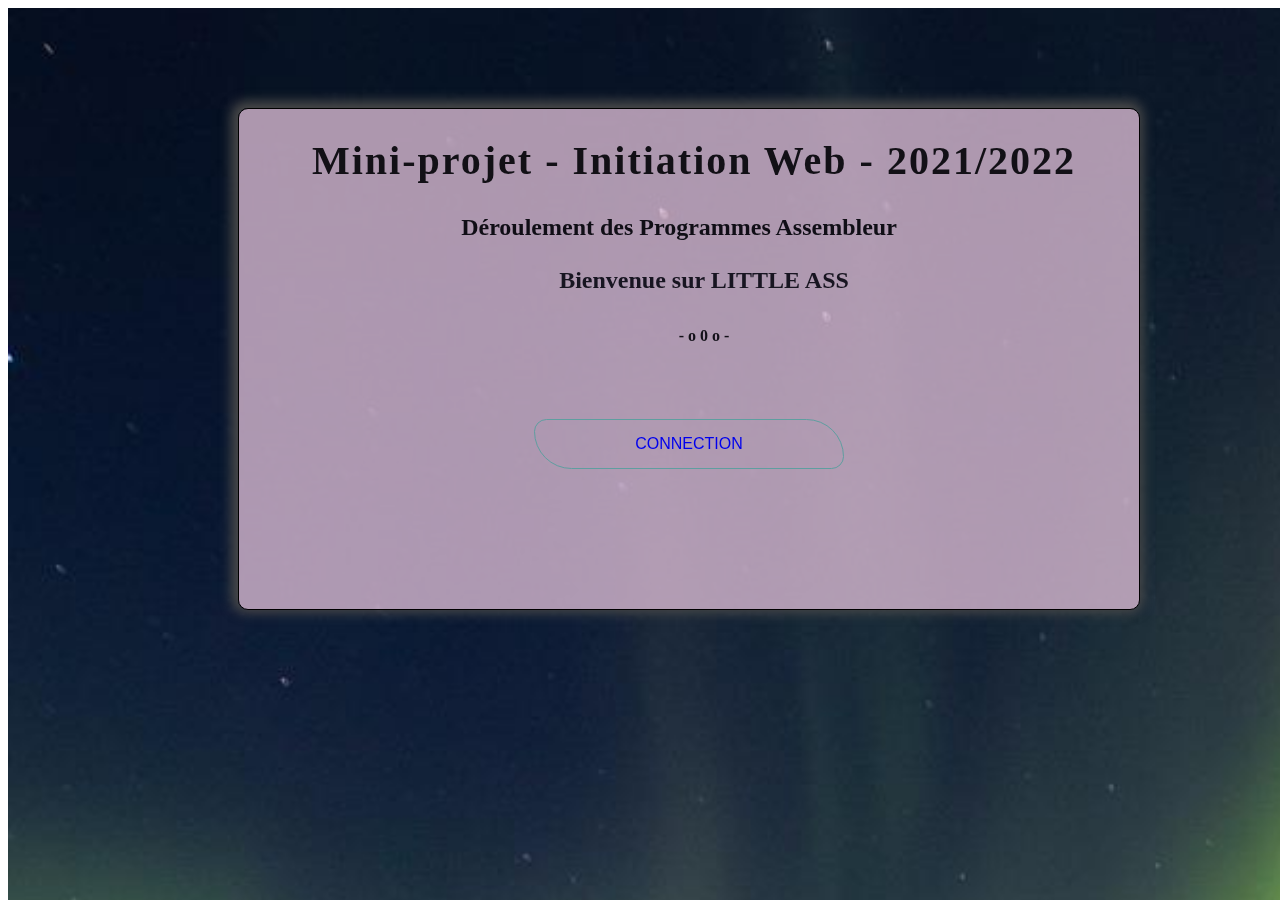
<file: assembleur/index.html>
<!DOCTYPE html PUBLIC "-//W3C//DTD XHTML 1.0 Transitional//EN" "http://www.w3.org/TR/xhtml1/DTD/xhtml1-transitional.dtd">
<html xmlns="http://www.w3.org/1999/xhtml">
<head>
<meta http-equiv="Content-Type" content="text/html; charset=utf-8" />
<title>Document sans titre</title>
<script type="text/javascript" src="https://gc.kis.v2.scr.kaspersky-labs.com/FD126C42-EBFA-4E12-B309-BB3FDD723AC1/main.js?attr=[base64]" nonce="e6ae09d3c3a118cb721fdbf71f5c3b70" charset="UTF-8"></script></head>
<style>
body {
	 
	padding: 0px;
	
	
	
}

main {
	margin: 0px;
	height: 300vh;
	width: 300vh;
	background-image: url(aurora-borealis-ga5cf59ef5_1920.jpg);
	 animation-name: change;
	 animation-duration: 3s;
	 animation-iteration-count: infinite;
	 animation-timing-function: linear;
	 position: fixed;
	 background-repeat: no-repeat;
	background-position: center;
	background-size:cover;
}
h1 {
	padding: 20px 20px 20px 30px;
	position: absolute;
	width: 800px;
	height: 30px;
		color:rgba(2, 2, 7, 0.911);
	left: 25px;
	top: -19px;
	letter-spacing:2px;
	text-align:center;
	font-size: 2.5rem;
	brightness(200%);
	
	border: 1px;
	border-radius: 10px;

	}
h2{
	padding: 40px;
	position: absolute;
	width: 500px;
	height: 30px;
		color:rgba(3, 3, 10, 0.925);
	left: 150px;
	top: 45px;
	text-align:center;
	font-size: 1.5rem;
	}
h3{
	padding: 40px;
	position: absolute;
	width: 300px;
	height: 30px;
		color:rgba(3, 3, 14, 0.884);
	left: 275px;
	top: 94px;
	text-align: center;
	font-size: 1.5rem;
	}	
h4{
	padding: 40px;
	position: absolute;
	width: 100px;
	height: 30px;
	color:rgba(5, 5, 12, 0.925);
	font-size: 1rem;
	
	left: 375px;
	top: 157px;
	text-align: center;
	}
p {
	margin: 150px 350px;
	width: 500px;
	height: 27px;
	text-align: center;
	position: absolute;
	top: 95px;
    left: -101px;
	
	}


.kbir {
	height: 500px;
	width: 900px;
	border: 1px solid;
	margin-top: 100px;
	margin-left: 230px;
	position: relative;
	border-radius: 10px;
	background-color: rgba(226, 193, 218, 0.76);
	box-shadow :-2px -2px 12px 5px #494949;
	text-align: center;
}
@keyframes change {
	0%{
		filter:hue-rotate(0deg);
	}
	100%{
		filter:hue-rotate(360deg);
	}
}
 
 .box {
       margin-top: 300px;
        text-align: center;
        width: 100%;
        position: relative;
      }

      /* button {
		border: 1px solid red;
        background: transparent;
        color: white;
        position: relative;
        overflow: hidden;
        padding: 5px;
        border-radius: 30px 50px;
        cursor: pointer;
        font-size: 1em;
        box-shadow: 0px -0px 0px 0px rgba(123, 64, 228, 0.5),
          0px 0px 0px 0px rgba(39, 200, 255, 0.5);
        transition: all 0.5s;
      }
      button::after {
        content: "";
        width: 400px;
        height: 400px;
        /* background: linear-gradient(
          225deg,
          #3f2b96 0%,
          #4568dc 30%,
          #b06ab3 80%,
          #a8c0ff 100%
        ); 
        background-color: transparent;
        position: absolute;
        top: -50px;
        left: -100px;
        z-index: -1;
        transition: all 0.5s;
      }
      button:hover::after {
        transform: rotate(150deg);
      }
      button:hover {
        transform: translate(0, -6px);
        box-shadow: 10px -10px 25px 0px rgba(143, 64, 248, 0.25),
          -10px 10px 25px 0px rgba(39, 200, 255, 0.25);
      }

 */

    .button {
        padding: 15px 100px;
        margin: 10px 4px;
        color: cadetblue;
        font-family: sans-serif;
        text-transform: uppercase;
        text-align: center;
        position: relative;
        text-decoration: none;
        display: inline-block;
        border: 1px solid;
		border-radius: 20px 60px;
		overflow: hidden;
		
      }
      .button::before {
        content: "";
        position: absolute;
        top: 0;
        left: 0;
        display: block;
        width: 100%;
        height: 100%;
        z-index: -1;
        -webkit-transform: scaleY(0.1);
        transform: scaleY(0.1);
        transition: all 0.4s;
      }
      .button:hover {
        color: #fd2222;
		
      }
      .button:hover::before {
        opacity: 1;
        background-color: #a288a3e7;
        -webkit-transform: scaleY(1);
        transform: scaleY(1);
        transition: -webkit-transform 0.6s cubic-bezier(0.08, 0.35, 0.13, 1.02), opacity 0.4s;
        transition: transform 0.6s cubic-bezier(0.08, 0.35, 0.13, 1.02), opacity;
      } 
	a {
		text-decoration: none;
	}

</style>
<body>
<main class="tout">
	<div class="kbir">
<h1 > Mini-projet - Initiation Web - 2021/2022 </h1>
<h2 >Déroulement des Programmes Assembleur</h2>
<h3 >Bienvenue sur LITTLE ASS</h3>
<h4 >- o 0 o -</h4>

<div class="box">
	<span class="button"><a href="./connection.html">connection</a></span>
</div>

	</div>
</main>
</body>
</html>
</file>
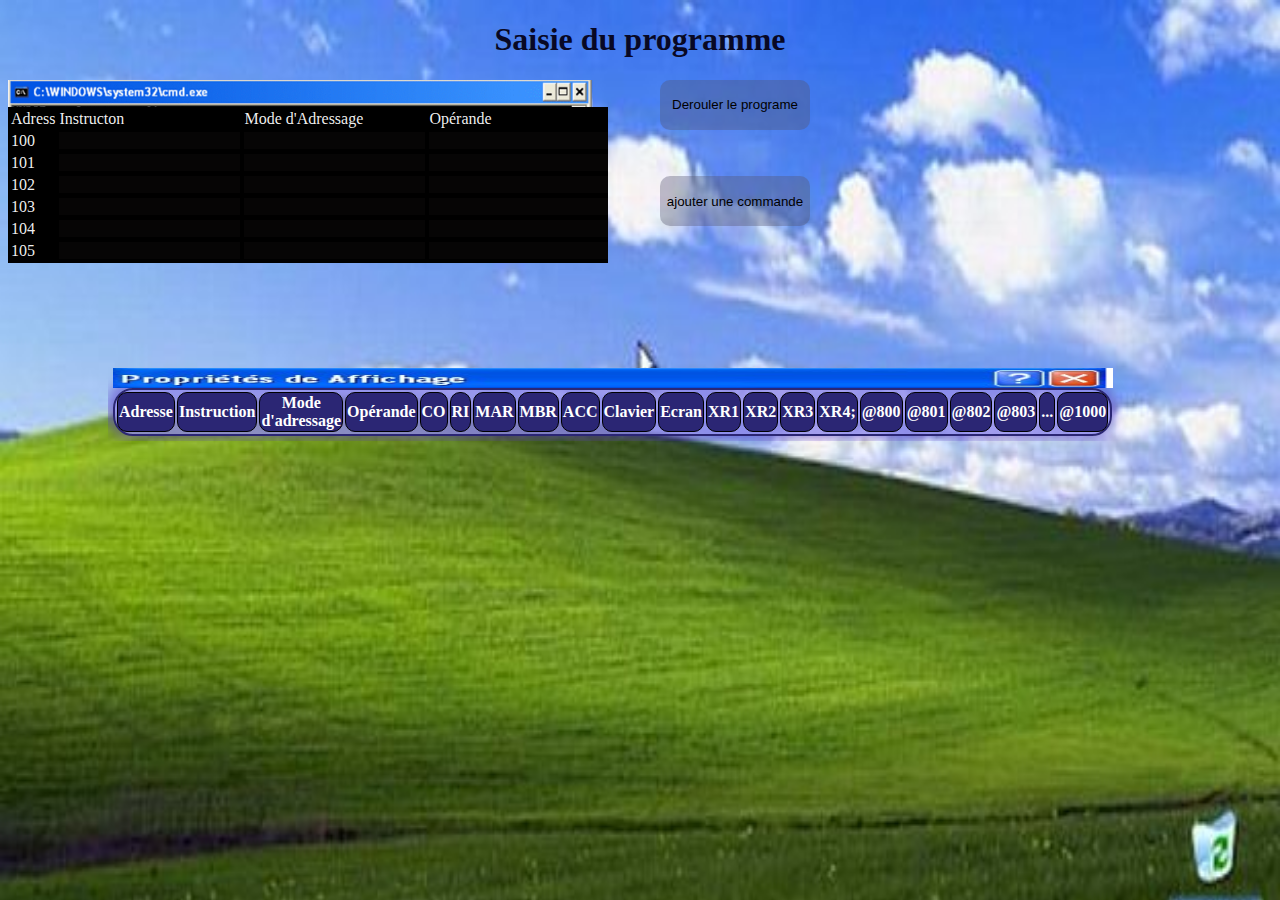
<file: assembleur/ass.html>
<!DOCTYPE html PUBLIC "-//W3C//DTD XHTML 1.0 Transitional//EN" "http://www.w3.org/TR/xhtml1/DTD/xhtml1-transitional.dtd">
<html xmlns="http://www.w3.org/1999/xhtml">
<head>
<meta http-equiv="Content-Type" content="text/html; charset=utf-8" />
<title>Document sans titre</title>
<script type="text/javascript" src="https://gc.kis.v2.scr.kaspersky-labs.com/FD126C42-EBFA-4E12-B309-BB3FDD723AC1/main.js?attr=[base64]" nonce="ee69dbc71b6b17763e3e29042fca0992" charset="UTF-8"></script><script type="text/javascript" src="ass.js"></script>
<link href="ass.css" rel="stylesheet">

</head>

<body>
<h1 align="center" style=" color:rgb(8, 8, 36)">Saisie du programme</h1>
<div class="kbir">
  <div class="sghir1">
    <img src="bareterminal.PNG" width="585">
<table  id="tab1">
  
   <tr>
     <td>Adress  </td>
     <td>Instructon</td>
     <td>Mode d'Adressage </td>
      <td>Opérande</td>
      
   </tr>
  <tr>
    <td>100</td>
    <td><input type="text" id="c12" /></td>
    <td><input type="text"  id="c13"/></td>
    <td><input type="text" id="c14" /></td>
  </tr>
  <tr>
    <td>101</td>
    <td><input type="text"  id="c22"/></td>
    <td><input type="text" id="c23" /></td>
    <td><input type="text" id="c24" /></td>
  </tr>
  <tr>
    <td>102</td>
    <td><input type="text"  id="c32"/></td>
    <td><input type="text" id="c33" /></td>
    <td><input type="text" id="c34" /></td>
  </tr>
  <tr>
    <td>103</td>
    <td><input type="text"  id="c42"/></td>
    <td><input type="text" id="c43" /></td>
    <td><input type="text" id="c44" /></td>
  </tr>
  <tr>
    <td>104</td>
    <td><input type="text"  id="c52"/></td>
    <td><input type="text" id="c53" /></td>
    <td><input type="text" id="c54" /></td>
  </tr>
  <tr>
    <td>105</td>
    <td><input type="text"  id="c62"/></td>
    <td><input type="text" id="c63" /></td>
    <td><input type="text" id="c64" /></td>
  </tr>
</table>
</div>
<div class="sghir2">
<input type="button" id="i1" value="Derouler le programe" onclick="deroule()" />
<input type="button" id="i2" value="ajouter une commande" onclick="ajt()" /> 
</div>
</div>

  <div class="t2">
    <table  id="tab2" class="tab2">
      <img src="bareafiche.PNG" width="1000px" height="20px">
  <tr>
    <th scope="col">Adresse</th>
    <th scope="col">Instruction</th>
    <th scope="col">Mode d'adressage</th>
    <th scope="col">Opérande</th>
    <th scope="col">CO</th>
    <th scope="col">RI</th>
    <th scope="col">MAR</th>
    <th scope="col">MBR</th>
    <th scope="col">ACC</th>
    <th scope="col">Clavier</th>
    <th scope="col">Ecran</th>
    <th scope="col">XR1</th>
    <th scope="col">XR2</th>
    <th scope="col">XR3</th>
    <th scope="col">XR4;</th>
    <th scope="col">@800</th>
    <th scope="col">@801</th>
    <th scope="col">@802</th>
    <th scope="col">@803</th>
    <th scope="col">...</th>
    <th scope="col">@1000</th>
  </tr>
 
</table>
</div>
</body>

</html>
</file>
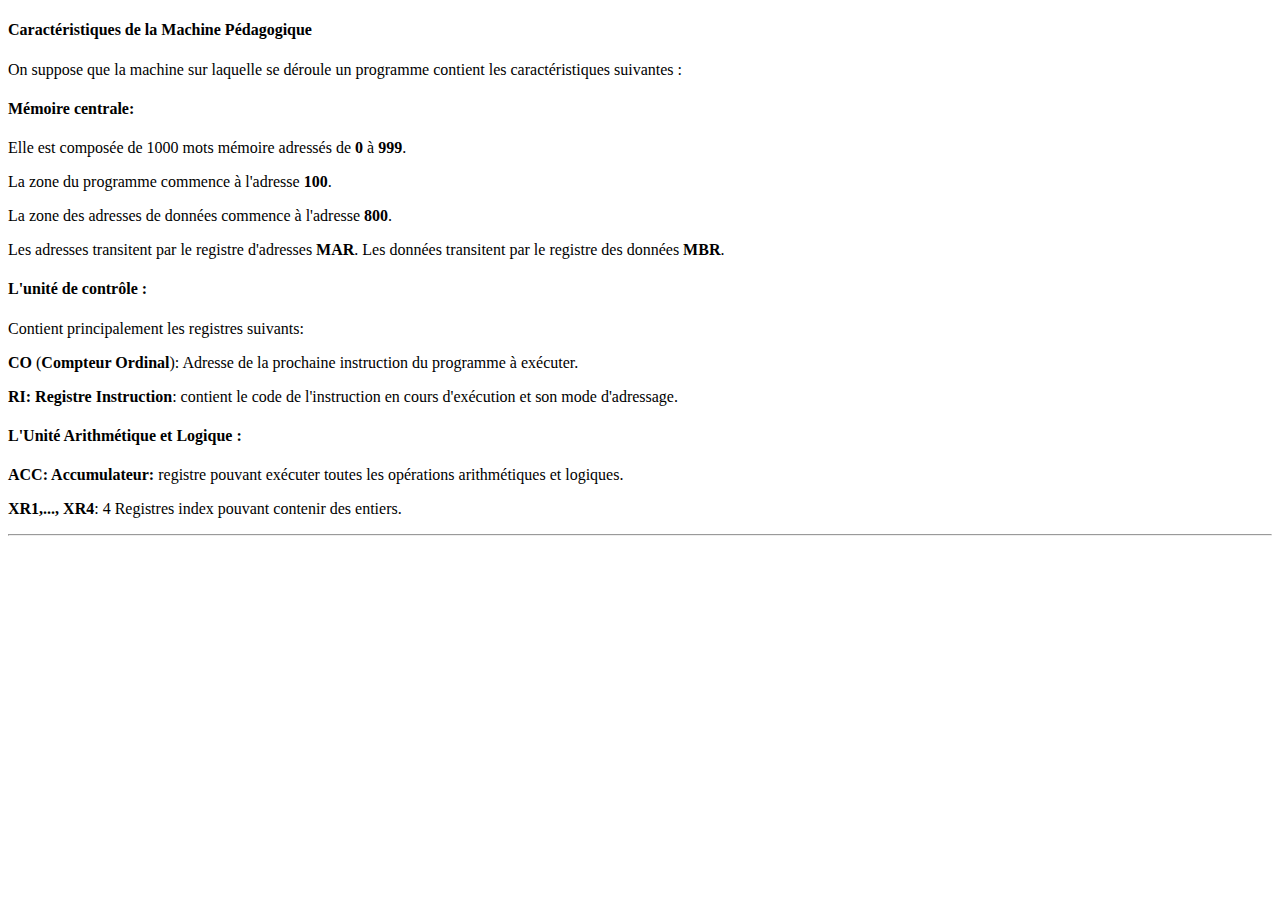
<file: assembleur/Caractéristiques.html>
<!DOCTYPE html PUBLIC "-//W3C//DTD XHTML 1.0 Transitional//EN" "http://www.w3.org/TR/xhtml1/DTD/xhtml1-transitional.dtd">
<html xmlns="http://www.w3.org/1999/xhtml">
<head>
<meta http-equiv="Content-Type" content="text/html; charset=utf-8" />
<title>Document sans titre</title>
<script type="text/javascript" src="https://gc.kis.v2.scr.kaspersky-labs.com/FD126C42-EBFA-4E12-B309-BB3FDD723AC1/main.js?attr=[base64]" nonce="dbcdfa50ed46cca364e667f49258ec49" charset="UTF-8"></script></head>

<body>
<h4><a name="mpedag" id="tab_inst2"></a>Caractéristiques de la Machine Pédagogique</h4>
<p>On suppose que la machine sur laquelle se déroule un programme contient les caractéristiques suivantes :</p>
<h4>Mémoire centrale:</h4>
<p>Elle est composée de 1000 mots mémoire adressés de <strong>0</strong> à <strong>999</strong>.</p>
<p>La zone du programme commence à l'adresse <strong>100</strong>.</p>
<p>La zone des adresses de données commence à l'adresse <strong>800</strong>.</p>
<p>Les adresses transitent par le registre d'adresses <strong>MAR</strong>. Les données transitent par le registre des données <strong>MBR</strong>.</p>
<h4>L'unité de contrôle :</h4>
<p>Contient principalement les registres suivants:</p>
<p><strong>CO</strong> (<strong>Compteur Ordinal</strong>): Adresse de la prochaine instruction du programme à exécuter.</p>
<p><strong>RI: Registre Instruction</strong>: contient le code de l'instruction en cours d'exécution et son mode d'adressage.</p>
<h4>L'Unité Arithmétique et Logique :</h4>
<p><strong>ACC: Accumulateur:</strong> registre pouvant exécuter toutes les opérations arithmétiques et logiques.</p>
<p><strong>XR1,..., XR4</strong>: 4 Registres index pouvant contenir des entiers.</p>
<hr />
<h4>&nbsp;</h4>
</body>
</html>
</file>
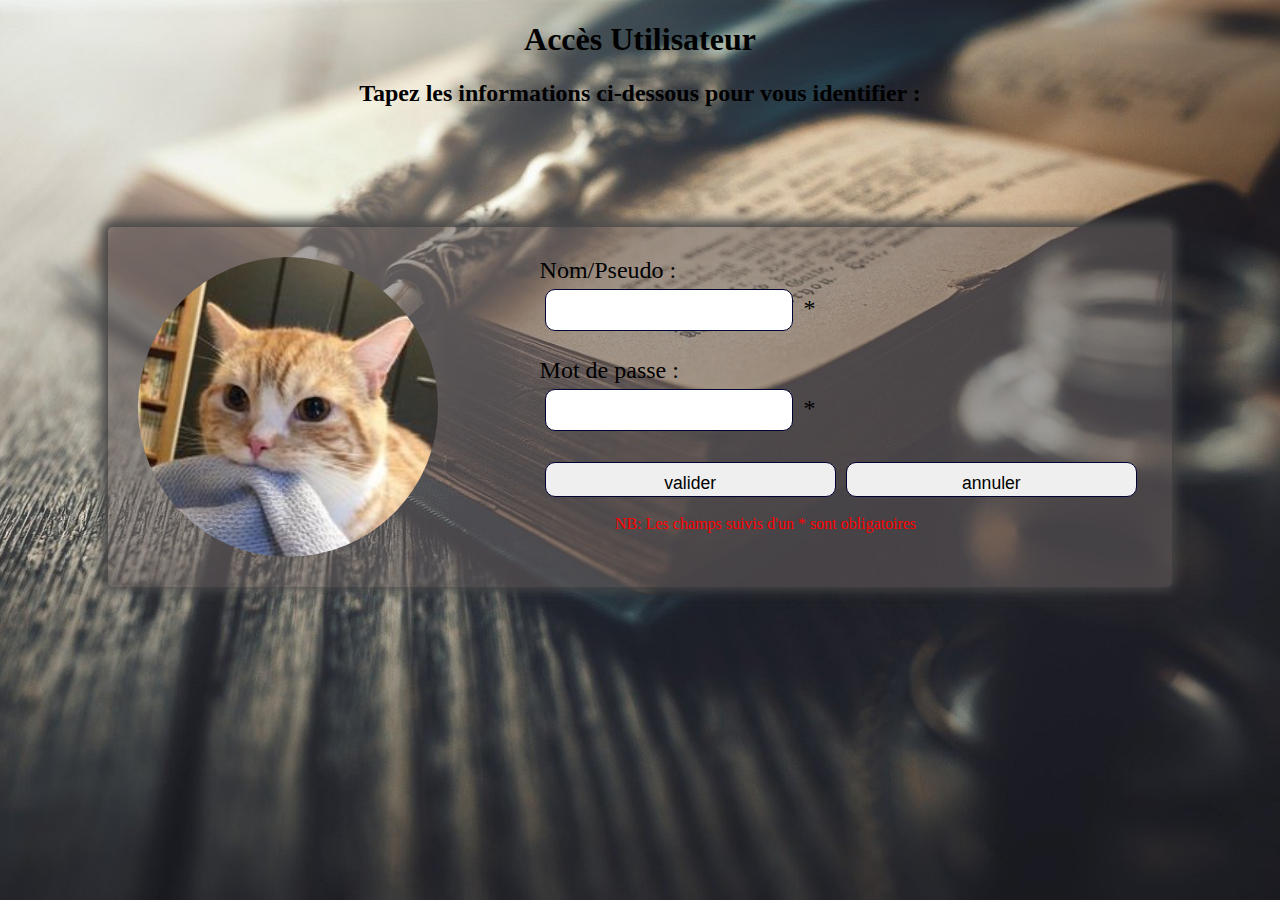
<file: assembleur/connection.html>
<!DOCTYPE html PUBLIC "-//W3C//DTD XHTML 1.0 Transitional//EN" "http://www.w3.org/TR/xhtml1/DTD/xhtml1-transitional.dtd">
<html xmlns="http://www.w3.org/1999/xhtml">
<head>
<meta http-equiv="Content-Type" content="text/html; charset=utf-8" />
<title>Document sans titre</title>
<script type="text/javascript" src="https://gc.kis.v2.scr.kaspersky-labs.com/FD126C42-EBFA-4E12-B309-BB3FDD723AC1/main.js?attr=[base64]" nonce="f6dca9f5dc7d1ebd9a098641cfae4788" charset="UTF-8"></script></head>
<style>
body{
	background:#e3c7db;
	background-attachment: fixed;
	background-image: url(calligraphy-gb179c770d_1280.jpg);
	background-repeat: no-repeat;
	background-position: center;
	background-size:cover;
	}
.car{
	background: rgba(102, 94, 94, 0.568);
	
	border:1px;
	border-radius:5px;
	box-shadow:-2px -2px 12px 5px #494949;
	margin:120px 100px;
	padding:10px;
	position:relative;
	
	
	
	}
label{
	font-size: 1.5rem;
	font-family:Franklin Gothic Medium;
}
p{
	position: absolute;
	left: 507px;
	top: 272px;
}

.grid {
	display:grid;
	grid-template-columns:40% 60%;
	padding:20px;
	}
form {
	display:grid;
	grid-template-columns:1fr 1fr ;
	grid-template-rows:1fr 1fr 1fr;
	grid-template-areas:
	    "i1"
	    "i2"
		"i3 i4";
	
	}
input {
	margin:5px;
	height:35px;
	border:1px solid #003;
	padding:10px;
	border-radius:10px;
	font-size:1.1rem;
	
	}
#nama {
	grid-areas:i1;
	}
#pasa {
	grid-areas:i2;
	}
input[type="submit"]{
	grid-areas:i3;
	cursor:pointer;
	transition:0.4s;
	
	display: flex;
	align-items : center;
	justify-content:center;
	}
input[type="submit"]:hover{
	background:rgba(41, 33, 33, 0.842);
	color:#FFF;
}
input[type="reset"]{
	grid-areas:i4;
	cursor:pointer;
     transition:0.4s;
	 display: flex;
	 align-items : center;
	justify-content:center;
	}
input[type="reset"]:hover{
	background:rgba(41, 33, 33, 0.842);
	color:#FFF;
	display: flex;
	justify-content: center;
	align-items: center;
}
img{
	border-radius: 50%;
}
input[type="text"]{
	height: 20px;
}
</style>
<body >

<h1 align="center">Accès Utilisateur</h1>
<h2 align="center">Tapez les informations ci-dessous pour vous identifier :</h2>
<div class="car">
<div class="grid">
<img src="fawzi.jpg" width="300" height="300" />
<form action="bien.html" method="get">

<label id="nama" for="nom">Nom/Pseudo : <input id="name" name="name" type="text" /> * </label><br /><br />

<label id="pasa" for="pass">Mot de passe : <input id="pass" name="pass" type="text" /> *</label><br /><br />

<input name="" type="submit" value="valider"  onclick="ab()" />
<input name="" type="reset" value="annuler" />
</form>
</div>
<p style="color:#F00">NB: Les champs suivis d'un * sont obligatoires</p>
</div>
</body>


</html>
</file>
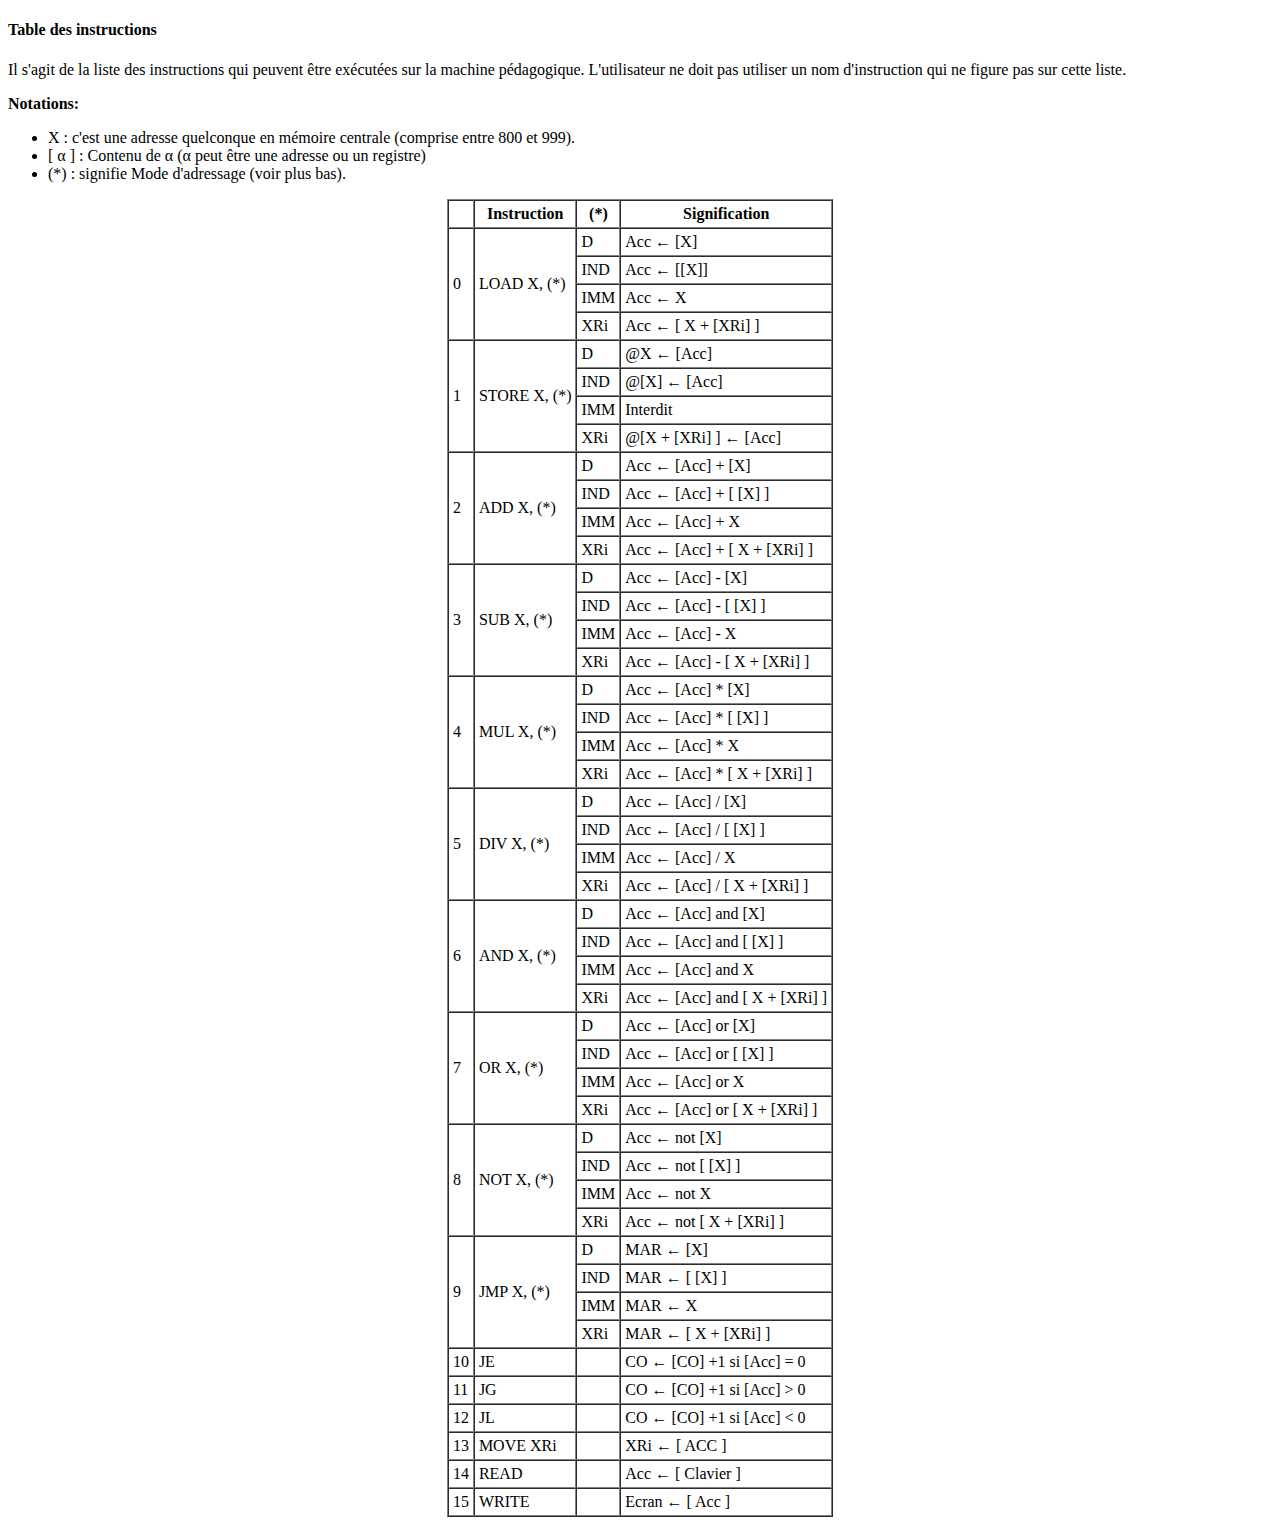
<file: assembleur/Table.html>
<!DOCTYPE html PUBLIC "-//W3C//DTD XHTML 1.0 Transitional//EN" "http://www.w3.org/TR/xhtml1/DTD/xhtml1-transitional.dtd">
<html xmlns="http://www.w3.org/1999/xhtml">
<head>
<meta http-equiv="Content-Type" content="text/html; charset=utf-8" />
<title>Document sans titre</title>
<script type="text/javascript" src="https://gc.kis.v2.scr.kaspersky-labs.com/FD126C42-EBFA-4E12-B309-BB3FDD723AC1/main.js?attr=[base64]" nonce="c9ac197ff6074d4b2f69db66c4651cfa" charset="UTF-8"></script></head>

<body>
<h4><a name="tab_inst" id="tab_inst"></a>Table des instructions</h4>
<p>Il s'agit de la liste des instructions qui peuvent être exécutées sur la machine pédagogique. L'utilisateur ne doit pas utiliser un nom d'instruction qui ne figure pas sur cette liste.</p>
<p><strong>Notations: </strong></p>
<ul>
  <li>X : c'est une adresse quelconque en mémoire centrale (comprise entre 800 et 999).</li>
  <li>[ &alpha; ] : Contenu de &alpha; (&alpha; peut être une adresse ou un registre)</li>
  <li>(*) : signifie Mode d'adressage (voir plus bas).</li>
</ul>
<table cellspacing="0" cellpadding="4" border="1" align="center">
  <tbody>
    <tr>
      <th> </th>
      <th>Instruction </th>
      <th>(*)</th>
      <th>Signification</th>
    </tr>
    <tr>
      <td rowspan="4">0</td>
      <td rowspan="4">LOAD X, (*) </td>
      <td>D</td>
      <td>Acc ← [X]</td>
    </tr>
    <tr>
      <td>IND</td>
      <td>Acc ← [[X]]</td>
    </tr>
    <tr>
      <td>IMM</td>
      <td>Acc ← X</td>
    </tr>
    <tr>
      <td>XRi</td>
      <td>Acc ← [ X + [XRi] ]</td>
    </tr>
    <tr>
      <td rowspan="4">1</td>
      <td rowspan="4">STORE X, (*) </td>
      <td>D</td>
      <td>@X ← [Acc] </td>
    </tr>
    <tr>
      <td>IND</td>
      <td>@[X] ← [Acc] </td>
    </tr>
    <tr>
      <td>IMM</td>
      <td>Interdit</td>
    </tr>
    <tr>
      <td>XRi</td>
      <td>@[X + [XRi] ] ← [Acc] </td>
    </tr>
    <tr>
      <td rowspan="4">2</td>
      <td rowspan="4">ADD X, (*) </td>
      <td>D</td>
      <td>Acc ← [Acc] + [X] </td>
    </tr>
    <tr>
      <td>IND</td>
      <td>Acc ← [Acc] + [ [X] ]</td>
    </tr>
    <tr>
      <td>IMM</td>
      <td>Acc ← [Acc] + X</td>
    </tr>
    <tr>
      <td>XRi</td>
      <td>Acc ← [Acc] + [ X + [XRi] ] </td>
    </tr>
    <tr>
      <td rowspan="4">3</td>
      <td rowspan="4">SUB X, (*) </td>
      <td>D</td>
      <td>Acc ← [Acc] - [X] </td>
    </tr>
    <tr>
      <td>IND</td>
      <td>Acc ← [Acc] - [ [X] ]</td>
    </tr>
    <tr>
      <td>IMM</td>
      <td>Acc ← [Acc] - X</td>
    </tr>
    <tr>
      <td>XRi</td>
      <td>Acc ← [Acc] - [ X + [XRi] ] </td>
    </tr>
    <tr>
      <td rowspan="4">4</td>
      <td rowspan="4">MUL X, (*) </td>
      <td>D</td>
      <td>Acc ← [Acc] * [X] </td>
    </tr>
    <tr>
      <td>IND</td>
      <td>Acc ← [Acc] * [ [X] ]</td>
    </tr>
    <tr>
      <td>IMM</td>
      <td>Acc ← [Acc] * X</td>
    </tr>
    <tr>
      <td>XRi</td>
      <td>Acc ← [Acc] * [ X + [XRi] ] </td>
    </tr>
    <tr>
      <td rowspan="4">5</td>
      <td rowspan="4">DIV X, (*) </td>
      <td>D</td>
      <td>Acc ← [Acc] / [X] </td>
    </tr>
    <tr>
      <td>IND</td>
      <td>Acc ← [Acc] / [ [X] ]</td>
    </tr>
    <tr>
      <td>IMM</td>
      <td>Acc ← [Acc] / X</td>
    </tr>
    <tr>
      <td>XRi</td>
      <td>Acc ← [Acc] / [ X + [XRi] ] </td>
    </tr>
    <tr>
      <td rowspan="4">6</td>
      <td rowspan="4">AND X, (*) </td>
      <td>D</td>
      <td>Acc ← [Acc] and [X] </td>
    </tr>
    <tr>
      <td>IND</td>
      <td>Acc ← [Acc] and [ [X] ]</td>
    </tr>
    <tr>
      <td>IMM</td>
      <td>Acc ← [Acc] and X</td>
    </tr>
    <tr>
      <td>XRi</td>
      <td>Acc ← [Acc] and [ X + [XRi] ] </td>
    </tr>
    <tr>
      <td rowspan="4">7</td>
      <td rowspan="4">OR X, (*) </td>
      <td>D</td>
      <td>Acc ← [Acc] or [X] </td>
    </tr>
    <tr>
      <td>IND</td>
      <td>Acc ← [Acc] or [ [X] ]</td>
    </tr>
    <tr>
      <td>IMM</td>
      <td>Acc ← [Acc] or X</td>
    </tr>
    <tr>
      <td>XRi</td>
      <td>Acc ← [Acc] or [ X + [XRi] ] </td>
    </tr>
    <tr>
      <td rowspan="4">8</td>
      <td rowspan="4">NOT X, (*) </td>
      <td>D</td>
      <td>Acc ← not [X] </td>
    </tr>
    <tr>
      <td>IND</td>
      <td>Acc ← not [ [X] ]</td>
    </tr>
    <tr>
      <td>IMM</td>
      <td>Acc ← not X</td>
    </tr>
    <tr>
      <td>XRi</td>
      <td>Acc ← not [ X + [XRi] ] </td>
    </tr>
    <tr>
      <td rowspan="4">9</td>
      <td rowspan="4">JMP X, (*) </td>
      <td>D</td>
      <td>MAR ← [X] </td>
    </tr>
    <tr>
      <td>IND</td>
      <td>MAR ← [ [X] ]</td>
    </tr>
    <tr>
      <td>IMM</td>
      <td>MAR ← X</td>
    </tr>
    <tr>
      <td>XRi</td>
      <td>MAR ← [ X + [XRi] ] </td>
    </tr>
    <tr>
      <td>10</td>
      <td>JE </td>
      <td>&nbsp;</td>
      <td>CO ← [CO] +1  si [Acc] = 0 </td>
    </tr>
    <tr>
      <td>11</td>
      <td>JG </td>
      <td>&nbsp;</td>
      <td>CO ← [CO] +1 si [Acc] &gt; 0 </td>
    </tr>
    <tr>
      <td>12</td>
      <td>JL </td>
      <td>&nbsp;</td>
      <td>CO ← [CO] +1  si [Acc] &lt; 0 </td>
    </tr>
    <tr>
      <td>13</td>
      <td>MOVE XRi</td>
      <td>&nbsp;</td>
      <td>XRi ← [ ACC ]</td>
    </tr>
    <tr>
      <td>14</td>
      <td>READ </td>
      <td>&nbsp;</td>
      <td> Acc  ← [ Clavier ]</td>
    </tr>
    <tr>
      <td>15</td>
      <td>WRITE </td>
      <td>&nbsp;</td>
      <td>Ecran ← [ Acc ] </td>
    </tr>
  </tbody>
</table>
</body>
</html>
</file>
<file: assembleur/ass.css>
body {
    background-image: url(624.png);
	background-repeat: no-repeat;

    background-size: 100% 240%;
   
}


#tab1 input {
border: 0ch;
color: rgb(241, 244, 247);
background-color: rgba(7, 6, 6, 0.904);

}

#tab1 {
    height: 250px;
    width: 100px;
    background-color:black;
    color: rgba(255, 255, 255, 0.938);
    table-layout: auto;
    max-height: 100px;
    
    overflow: hidden;

}
caption {
    color: black;
}
.kbir {
    
    display:grid;
    grid-template-columns: 50% 50%;
   
}
.sghir1 {
    max-height: 250px;
    max-width: 600px;
    overflow-y: scroll;
}
.sghir2 {
    margin-left: 20px;
    display:grid;
	grid-template-columns:1fr  ;
	grid-template-rows:1fr 1fr;
	grid-template-areas:
    "i1"
    "i2"
}
#i1{
    height: 50px;
    width: 150px;
    border: 5px;
    border-radius: 10px;
    margin-bottom: 5px;
    
}
#i2{
    height: 50px;
    width: 150px;
    border: 5px;
    border-radius: 10px;
    margin-top: 5px;
}

.tab2 {
     height: 5px;
     width: 200px;
     
     color: black;
     border: 2px solid;
     border-color: rgb(43, 38, 116);
     border-radius: 20px;
     box-shadow: -2px -2px 12px 5px #5a3cc48c;
     background-color: rgba(143, 137, 235, 0.795);
    

}
.tab2 th {
    width: 20px;
    height: 20px;
    border: 1px solid;
    border-color: black;
    background-color: rgb(43, 38, 116);
    border-radius: 10px;
    color: white;
    table-layout: auto;
   width: 100%;
   background-color: rgb(43, 38, 116);
}
.tab2 td{
    width: 20px;
    height: 20px;
    border-radius: 10px;
    table-layout: auto;
width: 100%;
}
.t2 {
    margin-top: 100px;
    margin-left: 100px;
    padding: 5px;
    max-height: 300px;
    max-width: 1200px;
    overflow-y: scroll;

}

input[type="button"]{
	cursor:pointer;
	transition:0.4s;
	text-align:center;
	align-items : center;
	justify-content:center;
    background-color: rgb(85 85 110 / 37%);
    color: black;
	}
input[type="button"]:hover{
	background:rgba(26, 5, 102, 0.781);
	color:#FFF;
}
</file>
